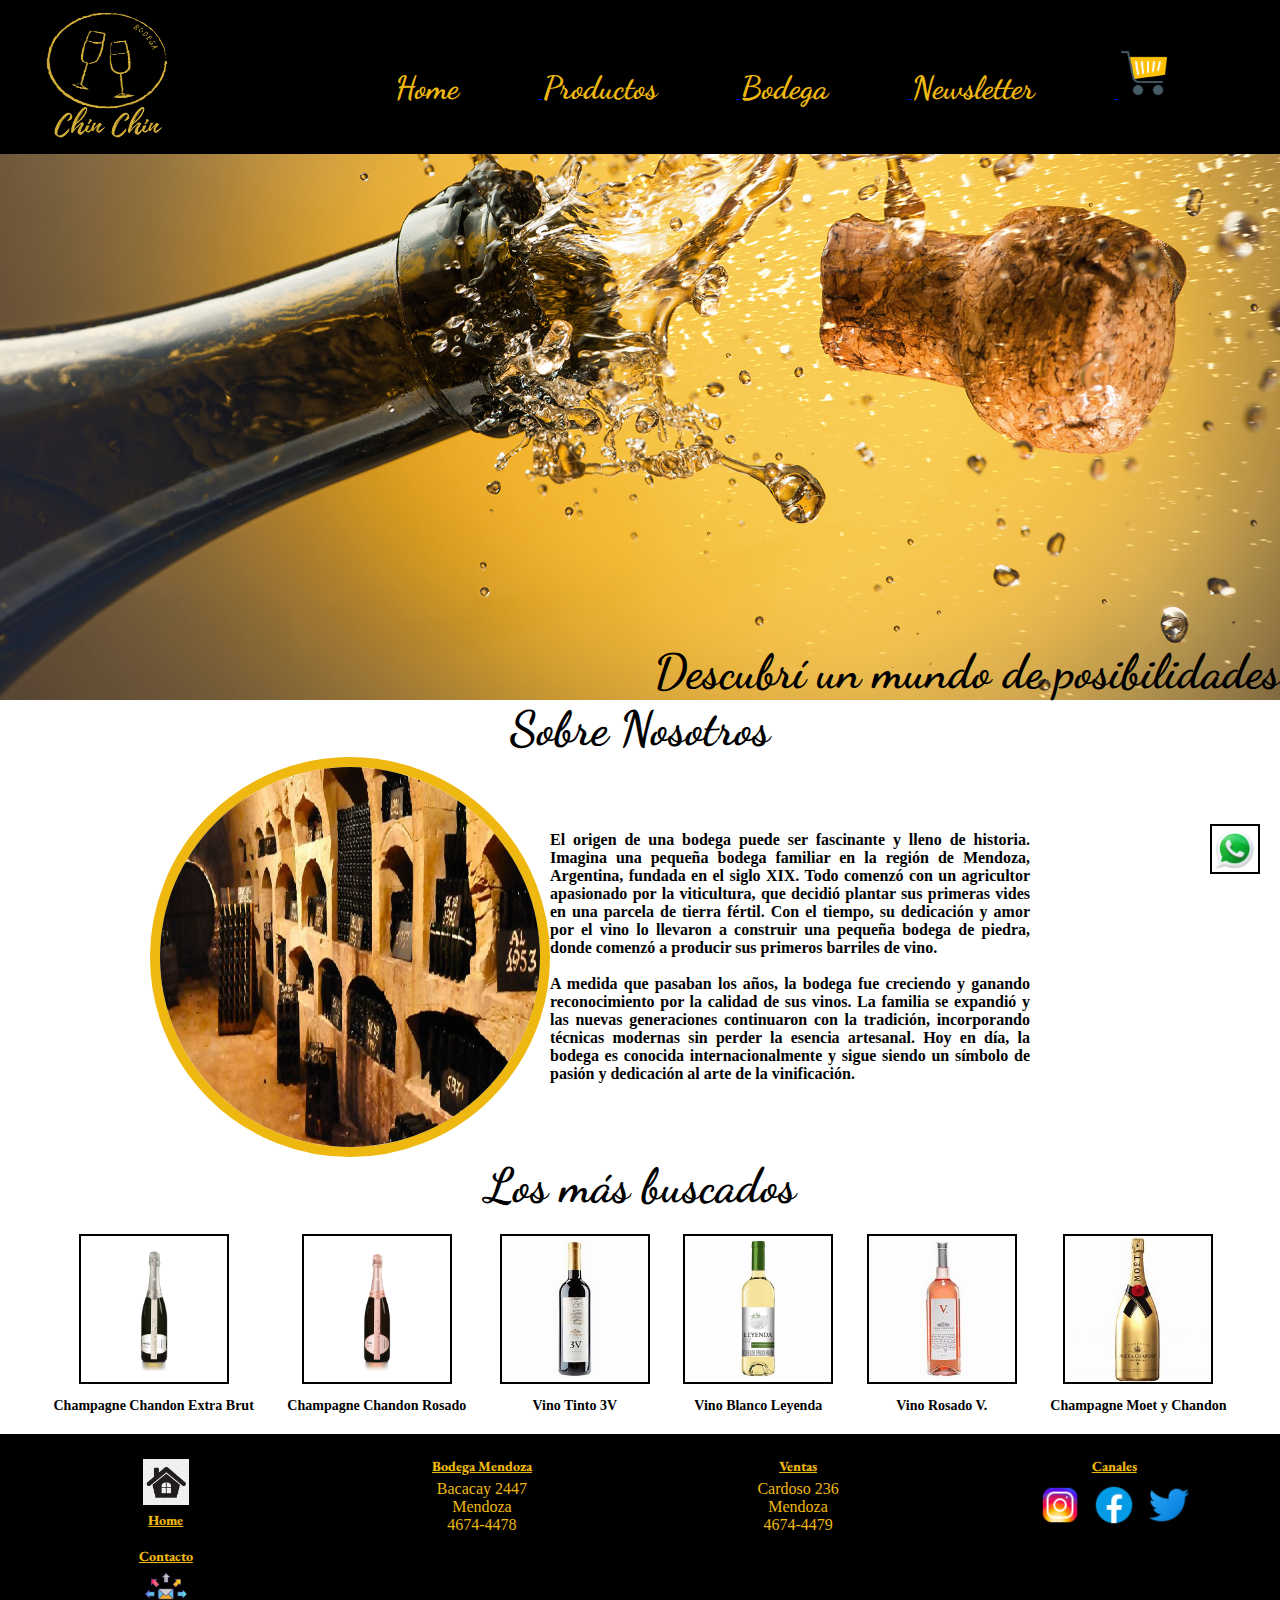
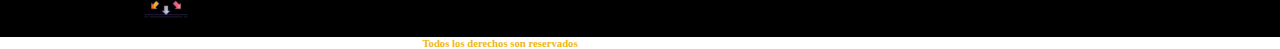
<file: index.html>
<!DOCTYPE html>
<html lang="es">

<head>
    <meta charset="UTF-8">
    <meta name="viewport" content="width=device-width, initial-scale=1.0">
    <title>Bodega Chin Chin</title>
    <link rel="stylesheet" href="estilos.css">
 
</head>

<body>
    <header class="encabezado">
        <a href="index.html"><img src=".//assets/img/logo1.png" alt="logo de la bodega"></a>
        <nav>
            <ul>
                <a href="index.html">
                    <li>Home</li>
                </a>

                <a href="productos.html">
                    <li>Productos</li>
                </a>
                <a href="bodega.html">
                    <li>Bodega</li>
                </a>
                <a href="contacto.html">
                    <li>Newsletter</li>
                </a>
                <a href="">
                    <li><img src=".//assets/img/carrito.png" alt="carrito de compras"></li>
                </a>
            </ul>
        </nav>
    </header>

    <main>
        <section class="primeraseccion">
            <h2>Descubrí un mundo de posibilidades</h2>

        </section>
        <section class="segundaseccion">
            <h1>Sobre Nosotros</h1>
            <div class="sobrenosotros">
                <img src=".//assets/img/bodega.jpg" alt="bodega">

                <p>
                    El origen de una bodega puede ser fascinante y lleno de historia. Imagina una pequeña bodega
                    familiar en
                    la
                    región de Mendoza, Argentina, fundada en el siglo XIX. Todo comenzó con un agricultor apasionado por
                    la
                    viticultura, que decidió plantar sus primeras vides en una parcela de tierra fértil. Con el tiempo,
                    su
                    dedicación y amor por el vino lo llevaron a construir una pequeña bodega de piedra, donde comenzó a
                    producir
                    sus primeros barriles de vino. <br><br>

                    A medida que pasaban los años, la bodega fue creciendo y ganando reconocimiento por la calidad de
                    sus
                    vinos.
                    La familia se expandió y las nuevas generaciones continuaron con la tradición, incorporando técnicas
                    modernas sin perder la esencia artesanal. Hoy en día, la bodega es conocida internacionalmente y
                    sigue
                    siendo un símbolo de pasión y dedicación al arte de la vinificación.</p>
            </div>
        </section>
        <section class="masbuscados">
            <h3>Los más buscados</h3>
            <div class="galeriadeimagenes">
                <div>

                    <img src=".//assets/img/vino1.png" alt="champagne">
                    <h5>Champagne Chandon Extra Brut</h5>
                </div>
                <div>

                    <img src=".//assets/img/vino2.png" alt="champagne rosado">
                    <h5>Champagne Chandon Rosado</h5>
                </div>
                <div>

                    <img src=".//assets/img/vino3.jpg" alt="vino tinto">
                    <h5>Vino Tinto 3V</h5>
                </div>
                <div>

                    <img src=".//assets/img/vino4.jpg" alt="vino rosado">
                    <h5>Vino Blanco Leyenda</h5>
                </div>
                <div>

                    <img src=".//assets/img/vino5.jpg" alt="vino blanco">
                    <h5>Vino Rosado V.</h5>
                </div>
                <div>

                    <img src=".//assets/img/vino6.jpg" alt="champagne dorado">
                    <h5>Champagne Moet y Chandon</h5>
                </div>

        </section>
    </main>
    <footer>
        <section class="sucursales">
            <div>
                <a href="index.html">
                    <h5> <img src=".//assets/img/home.jpg" alt="home"><br>Home
                </a> </h5>
            </div>


            <div>
                <h5>Bodega Mendoza</h5>
                <p>Bacacay 2447 <br>Mendoza <br>4674-4478</p>
            </div>

            <div>
                <h5>Ventas</h5>
                <p>Cardoso 236 <br>Mendoza <br>4674-4479</p>
            </div>
            <div>
                <h5>Canales</h5>
                <a href="https://www.instagram.com/" target="_blank"><img src=".//assets/img/icono1.png"
                        alt="icono instagram"></a>
                <a href="https://es-la.facebook.com/" target="_blank"><img src=".//assets/img/icono2.png"
                        alt="icono facebook"></a>
                <a href="https://x.com/" target="_blank"><img src=".//assets/img/icono3.png" alt="icono twiter"></a>
            </div>
            <div>
                <h5>Contacto</h5>

                <a href="contacto.html"><img src=".//assets/img/correo-electronico.png" alt="icono correo"></a>
            </div>
            <div class="iconofijo">

                <a href="https://web.whatsapp.com/" target="_blank">
                    <img src=".//assets/img/iconowhatsapp.jpg" alt="icono whatsapp"></a>
            </div>

        </section>
        <h6>Todos los derechos son reservados</h6>
    </footer>

</body>

</html>
</file>
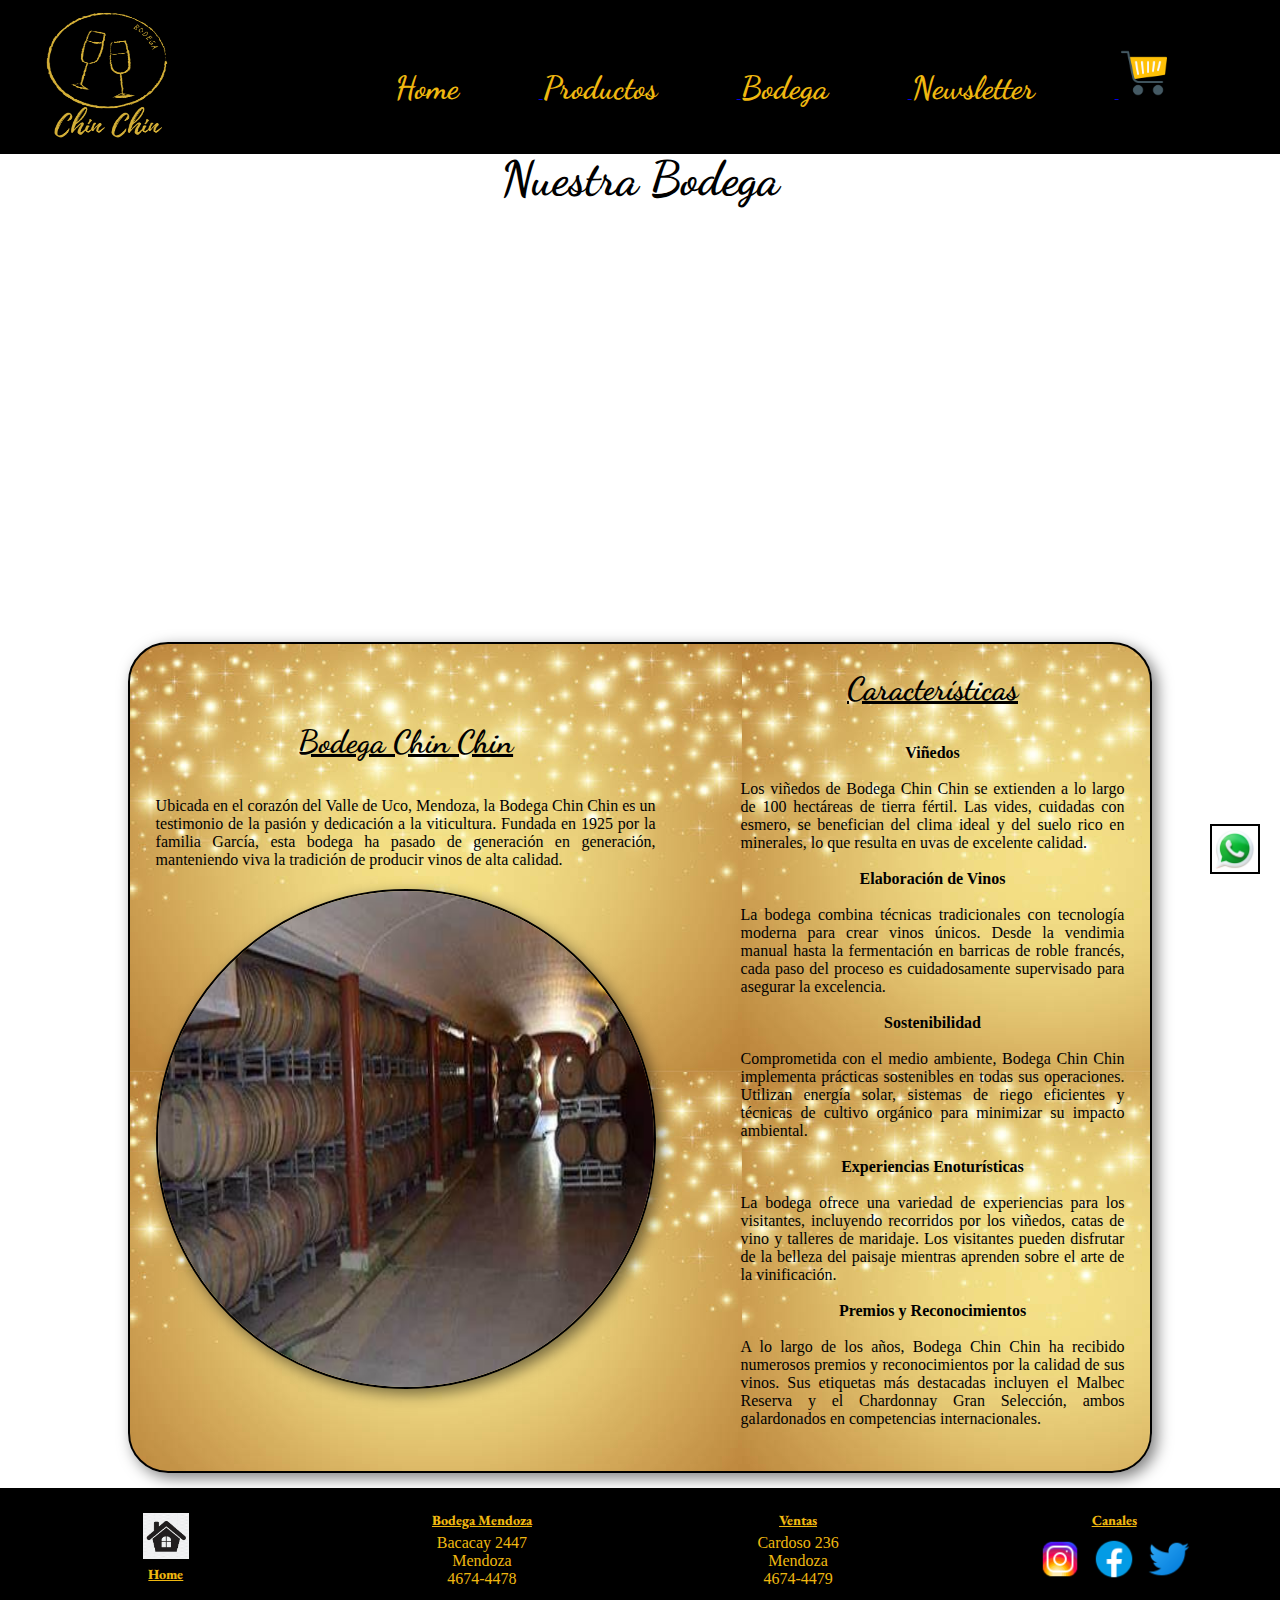
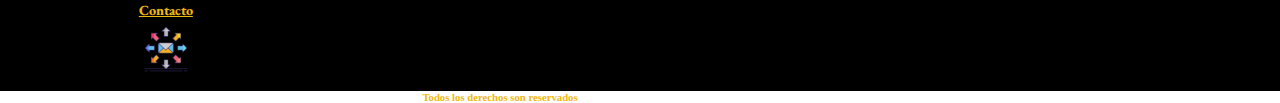
<file: bodega.html>
<!DOCTYPE html>
<html lang="es">

<head>
    <meta charset="UTF-8">
    <meta name="viewport" content="width=device-width, initial-scale=1.0">
    <title>Bodega Chin Chin</title>
    <link rel="stylesheet" href="estilos.css">
</head>

<body>
    <header class="encabezado">
        <a href="index.html"><img src=".//assets/img/logo1.png" alt="logo de la bodega"></a>
        <nav>
            <ul>
                <a href="index.html">
                    <li>Home</li>
                </a>

                <a href="productos.html">
                    <li>Productos</li>
                </a>
                <a href="bodega.html">
                    <li>Bodega</li>
                </a>
                <a href="contacto.html">
                    <li>Newsletter</li>
                </a>
                <a href="carrito.html">
                    <li><img src=".//assets/img/carrito.png" alt="carrito de compras"></li>
                </a>
            </ul>
        </nav>
    </header>
    <main>
        <section class="bodega">
            <div class="titulo">
                <h1>Nuestra Bodega</h1>
            </div>
            <div class="video">
                <iframe width="100%" height="415"
                    src="https://www.youtube.com/embed/NaobVdhmMbk?autoplay=1&controls=0&mute=1&si=3AEZiXFZwNzVib4m"
                    title="Bodega Chin Chin" frameborder="0"
                    allow="accelerometer; autoplay; clipboard-write; encrypted-media; gyroscope; picture-in-picture; web-share"
                    referrerpolicy="strict-origin-when-cross-origin" allowfullscreen>
                </iframe>
            </div>
            <div class="caracteristicas">
                <div> 
                   

                    <p>
                    <h3>Bodega Chin Chin</h3><br><br>
                    <p>Ubicada en el corazón del Valle de Uco, Mendoza, la Bodega Chin Chin es un testimonio de la
                        pasión y
                        dedicación a la viticultura. Fundada en 1925 por la familia García, esta bodega ha pasado de
                        generación en generación, manteniendo viva la tradición de producir vinos de alta calidad.</p>
                    </p>
                    <img src=".//assets/img/bodega2.jpg" alt="bodega chin chin">
                </div>
                <div>
                    <h3>Características</h3><br><br>
                    <p>
                    <ul>
                        <li><strong>Viñedos</strong> <br><br>
                            <p>
                                Los viñedos de Bodega Chin Chin se extienden a lo largo de 100 hectáreas de tierra
                                fértil.
                                Las
                                vides, cuidadas con esmero, se benefician del clima ideal y del suelo rico en minerales,
                                lo
                                que resulta en uvas de excelente calidad. <br><br>
                            </p>
                        </li>
                        <li><strong>Elaboración de Vinos</strong> <br><br>
                            <p>La bodega combina técnicas tradicionales con tecnología moderna para crear vinos únicos.
                                Desde la vendimia manual hasta la fermentación en barricas de roble francés, cada paso
                                del
                                proceso es cuidadosamente supervisado para asegurar la excelencia. <br><br></p>
                        </li>
                        <li><strong>Sostenibilidad</strong> <br><br>
                            <p>
                                Comprometida con el medio ambiente, Bodega Chin Chin implementa prácticas sostenibles en
                                todas
                                sus operaciones. Utilizan energía solar, sistemas de riego eficientes y técnicas de
                                cultivo
                                orgánico para minimizar su impacto ambiental. <br><br>
                            </p>
                        </li>
                        <li><strong>Experiencias Enoturísticas</strong> <br><br>
                            <p>
                                La bodega ofrece una variedad de experiencias para los visitantes, incluyendo recorridos
                                por
                                los viñedos, catas de vino y talleres de maridaje. Los visitantes pueden disfrutar de la
                                belleza del paisaje mientras aprenden sobre el arte de la vinificación. <br> <br>
                            </p>
                        </li>
                        <li><strong>Premios y Reconocimientos</strong> <br> <br>
                            <p>
                                A lo largo de los años, Bodega Chin Chin ha recibido numerosos premios y reconocimientos
                                por la
                                calidad de sus vinos. Sus etiquetas más destacadas incluyen el Malbec Reserva y el
                                Chardonnay Gran Selección, ambos galardonados en competencias internacionales. <br><br>
                            </p>
                        </li>
                    </ul>
                    </p>
                </div>
            </div>

        </section>

    </main>
    <footer>
        <section class="sucursales">
            <div>
                <a href="index.html">
                    <h5> <img src=".//assets/img/home.jpg" alt="home"><br>Home
                </a> </h5>
            </div>


            <div>
                <h5>Bodega Mendoza</h5>
                <p>Bacacay 2447 <br>Mendoza <br>4674-4478</p>
            </div>

            <div>
                <h5>Ventas</h5>
                <p>Cardoso 236 <br>Mendoza <br>4674-4479</p>
            </div>
            <div>
                <h5>Canales</h5>
                <a href="https://www.instagram.com/" target="_blank"><img src=".//assets/img/icono1.png"
                        alt="icono instagram"></a>
                <a href="https://es-la.facebook.com/" target="_blank"><img src=".//assets/img/icono2.png"
                        alt="icono facebook"></a>
                <a href="https://x.com/" target="_blank"><img src=".//assets/img/icono3.png" alt="icono twiter"></a>
            </div>
            <div>
                <h5>Contacto</h5>

                <a href="contacto.html"><img src=".//assets/img/correo-electronico.png" alt="icono correo"></a>
            </div>
            <div class="iconofijo">

                <a href="https://web.whatsapp.com/" target="_blank">
                    <img src=".//assets/img/iconowhatsapp.jpg" alt="icono whatsapp"></a>
            </div>

        </section>
        <h6>Todos los derechos son reservados</h6>
    </footer>

</body>

</html>
</file>
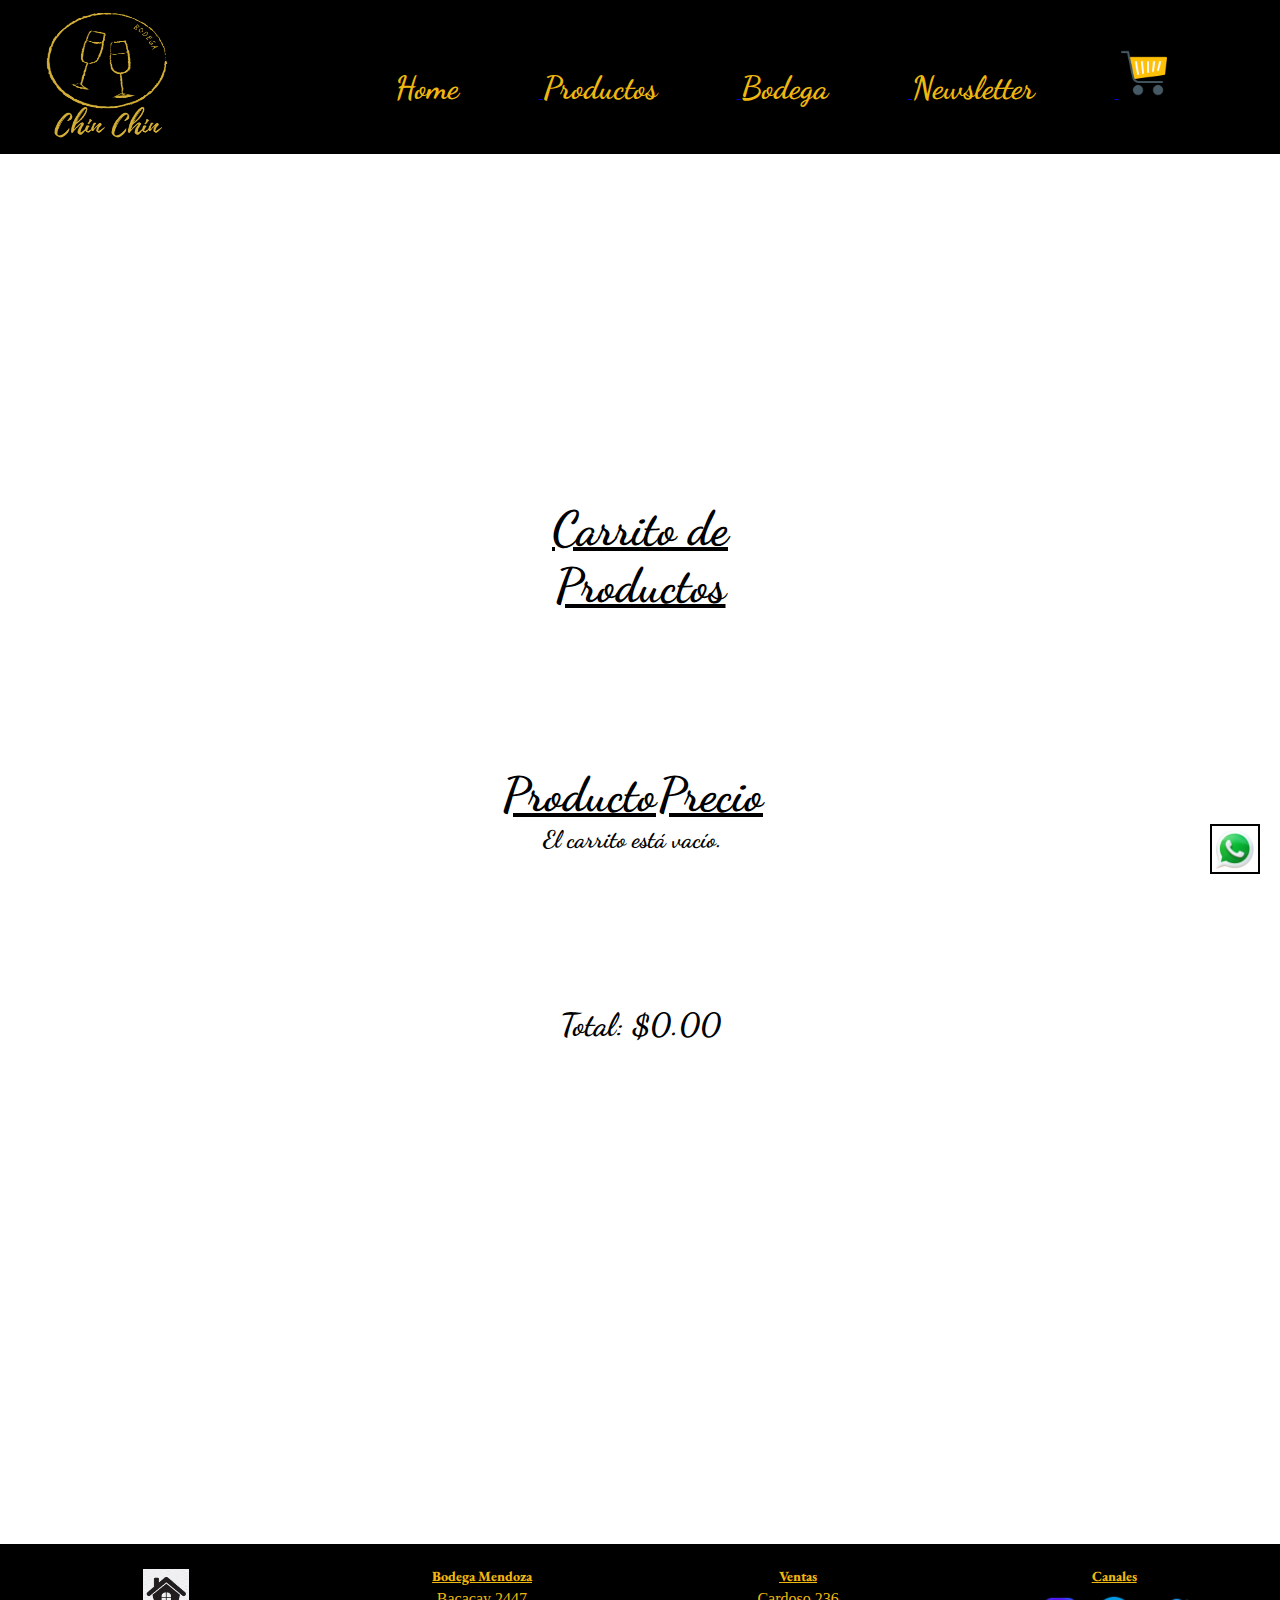
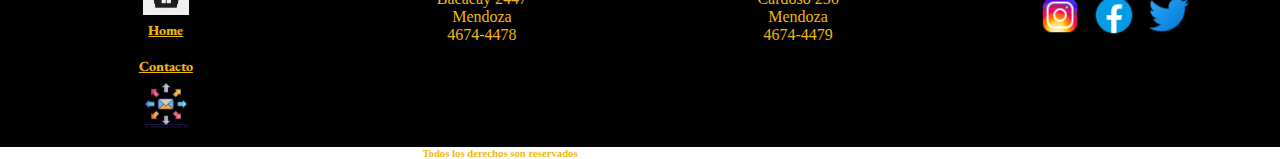
<file: carrito.html>
<!DOCTYPE html>
<html lang="es">

<head>
    <meta charset="UTF-8">
    <meta name="viewport" content="width=device-width, initial-scale=1.0">
    <title>Bodega Chin Chin</title>
    <link rel="stylesheet" href="estilos.css">
</head>

<body>
    <header class="encabezado">
        <a href="index.html"><img src=".//assets/img/logo1.png" alt="logo de la bodega"></a>
        <nav>
            <ul>
                <a href="index.html">
                    <li>Home</li>
                </a>

                <a href="productos.html">
                    <li>Productos</li>
                </a>
                <a href="bodega.html">
                    <li>Bodega</li>
                </a>
                <a href="contacto.html">
                    <li>Newsletter</li>
                </a>
                <a href="carrito.html">
                    <li><img src=".//assets/img/carrito.png" alt="carrito de compras"></li>
                </a>

            </ul>
        </nav>
    </header>
    <main>
      
        
      <section class="container">
        <h1>Carrito de Productos</h1>
        <table class="table table-striped">
            <thead>
                <tr>
                    <th>Producto</th>
                    <th>Precio</th>
                  
                </tr>
            </thead>
            <tbody id="tablaCarrito">
    
            </tbody>
        </table>
        <div class="mt-3">
            <h3>Total: $<span id="totalCarrito">0.00</span></h3>
        </div>
      </section>
    </main>

    <footer>
        <section class="sucursales">
            <div>
                <a href="index.html">
                    <h5> <img src=".//assets/img/home.jpg" alt="home"><br>Home
                </a> </h5>
            </div>


            <div>
                <h5>Bodega Mendoza</h5>
                <p>Bacacay 2447 <br>Mendoza <br>4674-4478</p>
            </div>

            <div>
                <h5>Ventas</h5>
                <p>Cardoso 236 <br>Mendoza <br>4674-4479</p>
            </div>
            <div>
                <h5>Canales</h5>
                <a href="https://www.instagram.com/" target="_blank"><img src=".//assets/img/icono1.png"
                        alt="icono instagram"></a>
                <a href="https://es-la.facebook.com/" target="_blank"><img src=".//assets/img/icono2.png"
                        alt="icono facebook"></a>
                <a href="https://x.com/" target="_blank"><img src=".//assets/img/icono3.png" alt="icono twiter"></a>
            </div>
            <div>
                <h5>Contacto</h5>

                <a href="contacto.html"><img src=".//assets/img/correo-electronico.png" alt="icono correo"></a>
            </div>
            <div class="iconofijo">

                <a href="https://web.whatsapp.com/" target="_blank">
                    <img src=".//assets/img/iconowhatsapp.jpg" alt="icono whatsapp"></a>
            </div>

        </section>
        <h6>Todos los derechos son reservados</h6>
    </footer>

    <script src="mostrarCarrito.js"></script>
</body>
</html>
</file>
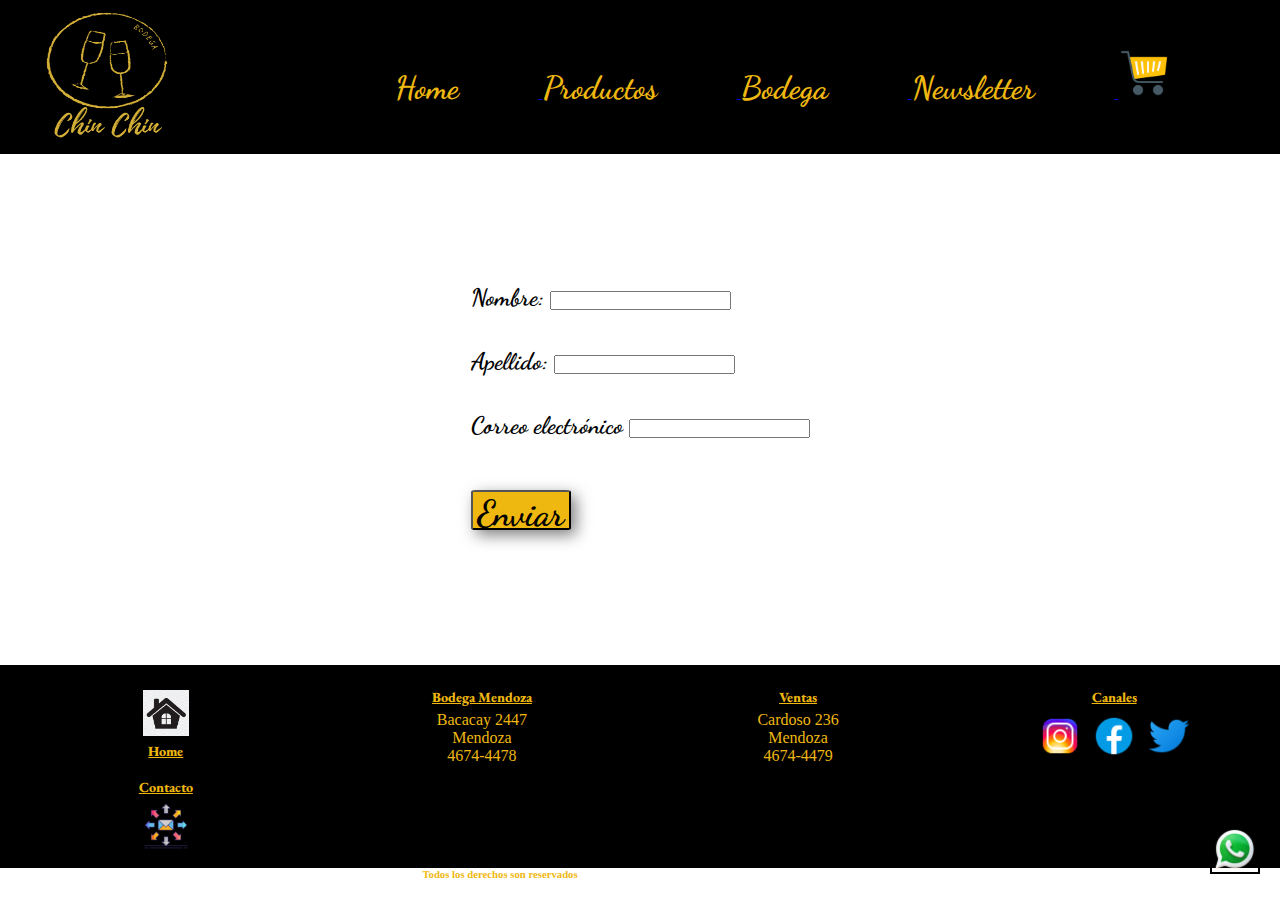
<file: contacto.html>
<!DOCTYPE html>
<html lang="es">

<head>
    <meta charset="UTF-8">
    <meta name="viewport" content="width=device-width, initial-scale=1.0">
    <title>Bodega Chin Chin</title>
    <link rel="stylesheet" href="estilos.css">
</head>

<body>
    <header class="encabezado">
        <a href="index.html"><img src=".//assets/img/logo1.png" alt="logo de la bodega"></a>
        <nav>
            <ul>
                <a href="index.html">
                    <li>Home</li>
                </a>

                <a href="productos.html">
                    <li>Productos</li>
                </a>
                <a href="bodega.html">
                    <li>Bodega</li>
                </a>
                <a href="contacto.html">
                    <li>Newsletter</li>
                </a>
                <a href="">
                    <li><img src=".//assets/img/carrito.png" alt="carrito de compras"></li>
                </a>
            </ul>
        </nav>
    </header>
    <main>
        <section class="registrarse">
        <form action="/my-handling-form-page" method="post">

            <ul>
                <li>
                    <label for="nombre">Nombre:</label>
                    <input type="text" />
                </li>
                <li>
                    <label for="apellido">Apellido:</label>
                    <input type="apellido">
                </li>
                <li>
                    <label for="mail">Correo electrónico</label>
                    <input type="mail">
                </li>
              
                <li>
                    
                    <button class="botonregistrarse" type="submit">Enviar</button>
                </li>
            </ul>
        </form>
    </section>
    </main>
    <footer>
        <section class="sucursales">
            <div>
                <a href="index.html">
                    <h5> <img src=".//assets/img/home.jpg" alt="home"><br>Home
                </a> </h5>
            </div>


            <div>
                <h5>Bodega Mendoza</h5>
                <p>Bacacay 2447 <br>Mendoza <br>4674-4478</p>
            </div>

            <div>
                <h5>Ventas</h5>
                <p>Cardoso 236 <br>Mendoza <br>4674-4479</p>
            </div>
            <div>
                <h5>Canales</h5>
                <a href="https://www.instagram.com/" target="_blank"><img src=".//assets/img/icono1.png"
                        alt="icono instagram"></a>
                <a href="https://es-la.facebook.com/" target="_blank"><img src=".//assets/img/icono2.png"
                        alt="icono facebook"></a>
                <a href="https://x.com/" target="_blank"><img src=".//assets/img/icono3.png" alt="icono twiter"></a>
            </div>
            <div>
                <h5>Contacto</h5>

                <a href="contacto.html"><img src=".//assets/img/correo-electronico.png" alt="icono correo"></a>
            </div>
            <div class="iconofijo">

                <a href="https://web.whatsapp.com/" target="_blank">
                    <img src=".//assets/img/iconowhatsapp.jpg" alt="icono whatsapp"></a>
            </div>

        </section>
        <h6>Todos los derechos son reservados</h6>
    </footer>

</body>

</html>
</file>
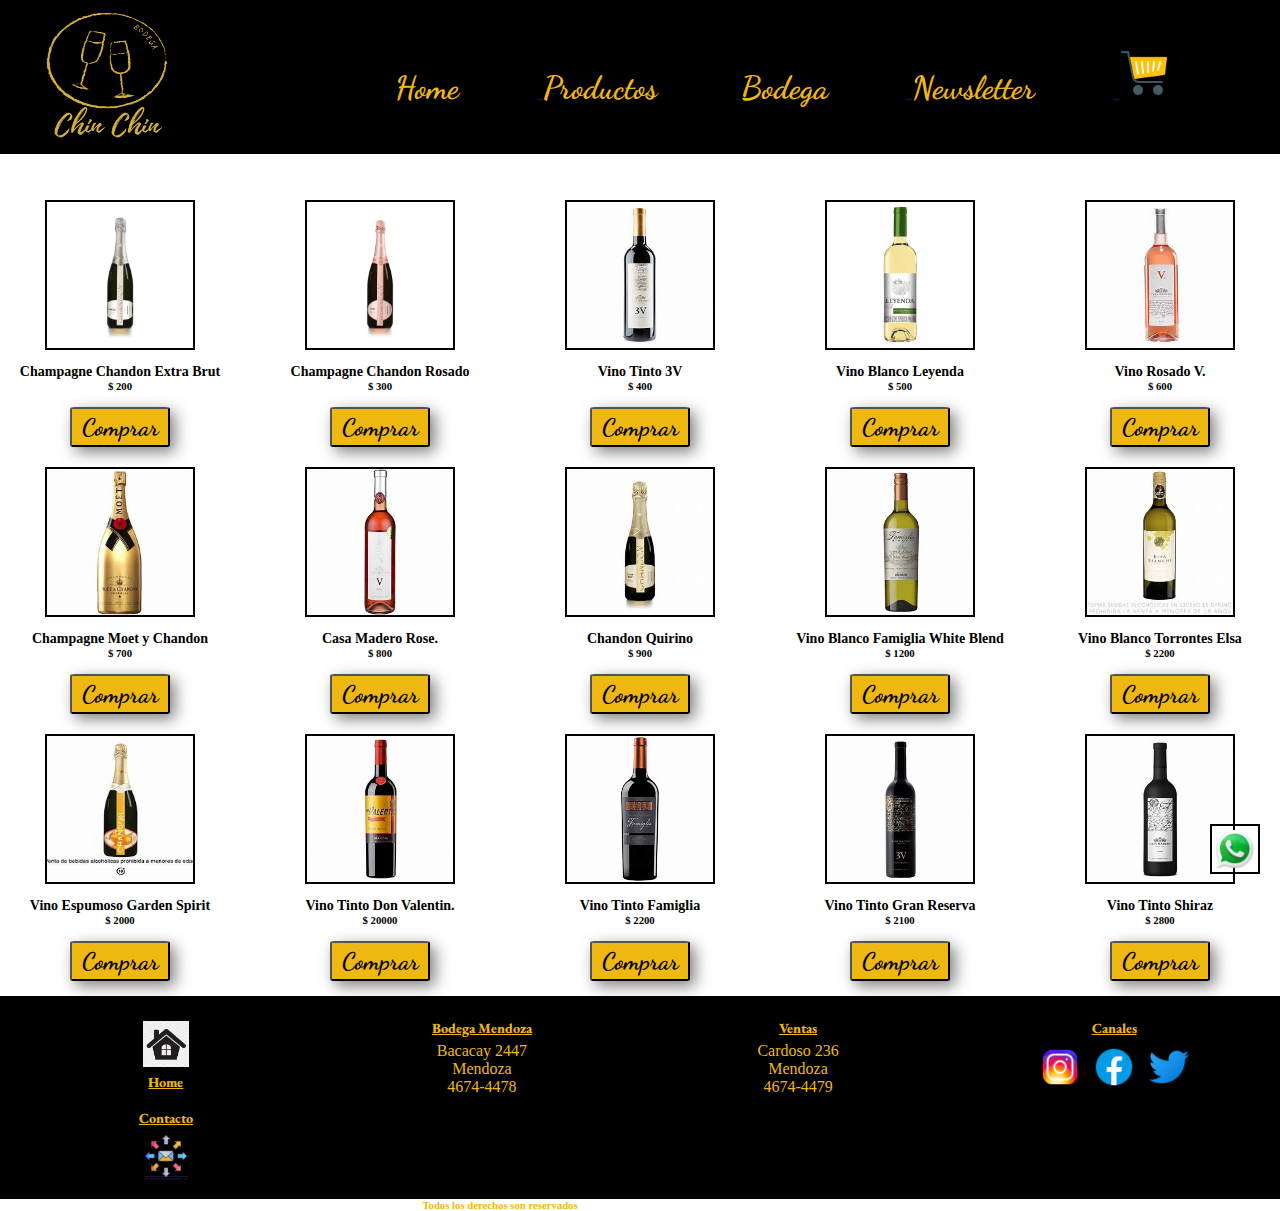
<file: productos.html>
<!DOCTYPE html>
<html lang="es">

<head>
    <meta charset="UTF-8">
    <meta name="viewport" content="width=device-width, initial-scale=1.0">
    <title>Bodega Chin Chin</title>
    <link rel="stylesheet" href="estilos.css">
 

</head>
    <header class="encabezado">
        <a href="index.html"><img src=".//assets/img/logo1.png" alt="logo de la bodega"></a>
        <nav>
            <ul>
                <a href="index.html">
                    <li>Home</li>
                </a>

                <a href="productos.html">
                    <li>Productos</li>
                </a>
                <a href="bodega.html">
                    <li>Bodega</li>
                </a>
                <a href="contacto.html">
                    <li>Newsletter</li>
                </a>
                <a href="carrito.html">
                    <li><img src=".//assets/img/carrito.png" alt="carrito de compras"></li>
                </a>
            </ul>
        </nav>
    </header>

    <main>
        <div class="galeriadeimagenes2">
            <div>

                <img src=".//assets/img/vino1.png" alt="champagne">
                <h5>Champagne Chandon Extra Brut</h5>
                <h6>$ 200</h6>
                <button class="botonComprar" data-nombre="Champagne Chandon Extra Brut" data-precio="200">Comprar</button>

            </div>
            <div>

                <img src=".//assets/img/vino2.png" alt="champagne rosado">
                <h5>Champagne Chandon Rosado</h5>
                <h6>$ 300</h6>
                <button class="botonComprar" data-nombre="Champagne Chandon Rosado"data-precio="300">Comprar</button>

            </div>
            <div>

                <img src=".//assets/img/vino3.jpg" alt="vino tinto">
                <h5>Vino Tinto 3V</h5>
                <h6>$ 400</h6>
                <button class="botonComprar" data-nombre="Vino Tinto 3V"data-precio="400">Comprar</button>

            </div>
            <div>

                <img src=".//assets/img/vino4.jpg" alt="vino rosado">
                <h5>Vino Blanco Leyenda</h5>
                <h6>$ 500</h6>
                <button class="botonComprar" data-nombre="Vino Blanco Leyenda"data-precio="500">Comprar</button>

            </div>
            <div>

                <img src=".//assets/img/vino5.jpg" alt="vino blanco">
                <h5>Vino Rosado V.</h5>
                <h6>$ 600</h6>
                <button class="botonComprar" data-nombre="Vino Rosado V."data-precio="600">Comprar</button>

            </div>
            <div>

                <img src=".//assets/img/vino6.jpg" alt="champagne dorado">
                <h5>Champagne Moet y Chandon</h5>
                <h6>$ 700</h6>
                <button class="botonComprar" data-nombre="Champagne Moet y Chandon"data-precio="700">Comprar</button>
            </div>


            <div>

                <img src=".//assets/img/casa madero rose.jpg" alt="vino blanco">
                <h5>Casa Madero Rose.</h5>
                <h6>$ 800</h6>
                <button class="botonComprar" data-nombre="Casa Madero Rose."data-precio="800">Comprar</button>

            </div>



            <div>

                <img src=".//assets/img/chandon Quirino.jpg" alt="vino blanco">
                <h5>Chandon Quirino</h5>
                <h6>$ 900</h6>
                <button class="botonComprar" data-nombre="Chandon Quirino"data-precio="900">Comprar</button>

            </div>
            <div>

                <img src=".//assets/img/vino blanco famiglia white blend.jpg" alt="vino blanco">
                <h5>Vino Blanco Famiglia White Blend
                </h5>
                <h6>$ 1200</h6>
                <button class="botonComprar" data-nombre="Vino Blanco Famiglia White Blend"data-precio="1200">Comprar</button>

            </div>
            <div>

                <img src=".//assets/img/vino blanco torrontes Elsa.jpg" alt="vino blanco">
                <h5>Vino Blanco Torrontes Elsa</h5>
                <h6>$ 2200</h6>
                <button class="botonComprar" data-nombre="Vino Blanco Torrontes Elsa"data-precio="2200">Comprar</button>

            </div>
            <div>

                <img src=".//assets/img/vino espumoso garden spirit.jpg" alt="vino blanco">
                <h5>Vino Espumoso Garden Spirit</h5>
                <h6>$ 2000</h6>
                <button class="botonComprar" data-nombre="Vino Espumoso Garden Spirit"data-precio="2000">Comprar</button>

            </div>

            <div>

                <img src=".//assets/img/vino tinto Don valenti.jpg" alt="vino blanco">
                <h5>Vino Tinto Don Valentin.</h5>
                <h6>$ 20000</h6>
                <button class="botonComprar" data-nombre="Vino Tinto Don Valentin."data-precio="20000">Comprar</button>

            </div>

            <div>

                <img src=".//assets/img/vino tinto famiglia.jpg" alt="vino blanco">
                <h5>Vino Tinto Famiglia</h5>
                <h6>$ 2200</h6>
                <button class="botonComprar" data-nombre="Vino Tinto Famiglia"data-precio="2200">Comprar</button>

            </div>
            <div>

                <img src=".//assets/img/vino tinto Gran Reserva.jpg" alt="vino blanco">
                <h5>Vino Tinto Gran Reserva</h5>
                <h6>$ 2100</h6>
                <button class="botonComprar" data-nombre="Vino Tinto Gran Reserva"data-precio="2100">Comprar</button>

            </div>
            <div>

                <img src=".//assets/img/vino tinto shiraz.jpg" alt="vino blanco">
                <h5>Vino Tinto Shiraz</h5>
                <h6>$ 2800</h6>
                <button class="botonComprar" data-nombre="Vino Tinto Shiraz"data-precio="2800">Comprar</button>

            </div>



    </main>
    <footer>
        <section class="sucursales">
            <div>
                <a href="index.html">
                    <h5> <img src=".//assets/img/home.jpg" alt="home"><br>Home
                </a> </h5>
            </div>


            <div>
                <h5>Bodega Mendoza</h5>
                <p>Bacacay 2447 <br>Mendoza <br>4674-4478</p>
            </div>

            <div>
                <h5>Ventas</h5>
                <p>Cardoso 236 <br>Mendoza <br>4674-4479</p>
            </div>
            <div>
                <h5>Canales</h5>
                <a href="https://www.instagram.com/" target="_blank"><img src=".//assets/img/icono1.png"
                        alt="icono instagram"></a>
                <a href="https://es-la.facebook.com/" target="_blank"><img src=".//assets/img/icono2.png"
                        alt="icono facebook"></a>
                <a href="https://x.com/" target="_blank"><img src=".//assets/img/icono3.png" alt="icono twiter"></a>
            </div>
            <div>
                <h5>Contacto</h5>

                <a href="contacto.html"><img src=".//assets/img/correo-electronico.png" alt="icono correo"></a>
            </div>
            <div class="iconofijo">

                <a href="https://web.whatsapp.com/" target="_blank">
                    <img src=".//assets/img/iconowhatsapp.jpg" alt="icono whatsapp"></a>
            </div>

        </section>
        <h6>Todos los derechos son reservados</h6>
    </footer>

    <script src="agregarCarrito.js"></script>
</body>

</html>
</file>
<file: estilos.css>
@import url('https://fonts.googleapis.com/css2?family=Dancing+Script:wght@400..700&family=EB+Garamond:ital,wght@0,800;1,800&family=Rethink+Sans:ital,wght@0,400..800;1,400..800&display=swap');


@import url('https://fonts.googleapis.com/css2?family=EB+Garamond:ital,wght@0,400..800;1,400..800&display=swap');


* {
    margin: 0;
    padding: 0;
    box-sizing: border-box;
}

/*header*/

.encabezado {
    position: fixed;
    top: 0;
    left: 0;
    width: 100%;
    background-color: black;
    display: flex;
    align-items: center;
    justify-content: space-around;
    gap: 150px;
    z-index: 1000;

}

img {
    width: 100px;
    height: 100px;
}

nav {

    ul {
        list-style: none;



        li {
            display: inline-block;
            margin-right: 80px;
            color: #efb810;
            font-family: "Dancing Script", cursive;
            font-optical-sizing: auto;
            font-weight: 700;
            font-style: normal;
            font-size: 2em;

            img {
                width: 50px;
                height: 50px;
            }

            a {
                text-decoration: none;

            }
        }

    }
}

/*main*/
.primeraseccion {

    width: 100%;
    height: 700px;
    background-image: url(".//assets/img/champagne.jpg");
    background-size: cover;
    background-position: center center;
    display: flex;
    justify-content: flex-end;
    align-items: flex-end;

    h2 {
        font-family: "Dancing Script", cursive;
        font-optical-sizing: auto;
        font-weight: 700;
        font-style: normal;
        font-size: 3em;

    }

}

.segundaseccion h1 {

    font-family: "Dancing Script", cursive;
    font-optical-sizing: auto;
    font-weight: 700;
    font-style: normal;
    font-size: 3em;
    display: flex;
    align-items: center;
    justify-content: space-around;

}




.sobrenosotros {
    display: flex;
    justify-content: space-between;
    align-items: center;


}
@media screen and (max-width: 768px) {
    .sobrenosotros {
        display: flex;
        flex-direction: column;
        align-items: center;
        justify-content: center;
        
           
        }
       
    
    .img{
        max-width: 100%;
        height: auto;
        
       }
    
    }


 

.sobrenosotros img {
    border-radius: 50%;
    width: 400px;
    height: 400px;
    margin-left: 150px;
    border: solid 10px #efb810;
}

.sobrenosotros p {
    max-width: 40%;
    margin-right: 250px;
    text-align: justify;
    font-weight: bold;
}


.masbuscados {
    h3 {
        font-family: "Dancing Script", cursive;
        font-optical-sizing: auto;
        font-weight: 700;
        font-style: normal;
        font-size: 3em;
        display: flex;
        align-items: center;
        justify-content: space-around;

    }
}


.galeriadeimagenes {
    display: flex;
    justify-content: space-evenly;
    text-align: center;
    margin: 20px;



    h5 {

        font-size: 14px;
        margin-top: 10px;

    }


    img:hover {
        width: 150px;
        height: 150px;
        border: groove 2px black;
    }
}
@media screen and (max-width: 768px) {
    .galeriadeimagenes {
        display: flex;
        flex-direction: column;
        align-items: center;
        justify-content: center;
    }    
    }



/*footer*/
footer h6 {
    text-align: center;
    margin-right: 280px;
    color: #efb810;


}

footer a {
    text-decoration: none;
    color: #efb810;


}

.sucursales {
    display: grid;
    flex-wrap: wrap;
    background-color: black;
    grid-template-columns: repeat(auto-fill, minmax(250px, 1fr));
    grid-template-rows: 80px;
    gap: 10px;
    font-size: 16px;
    margin: auto;
    padding: 1%;
    text-align: center;
    margin-top: 15px;
    color: #efb810;

}

.sucursales h5 {

    font-family: "EB Garamond", serif;
    font-optical-sizing: auto;
    font-weight: 800;
    font-style: normal;
    color: #efb810;
    text-decoration: underline;
    margin-bottom: 5px;

}

.sucursales img {
    width: 50px;
    height: 50px;


}

.iconofijo {
    position: fixed;
    font-size: 24px;
    bottom: 20px;
    right: 20px;

}

/*bodega*/
.titulo {
    h1 {

        font-family: "Dancing Script", cursive;
        font-optical-sizing: auto;
        font-weight: 700;
        font-style: normal;
        font-size: 3em;
        color: black;
        margin-top: 150px;
        text-align: center;



    }

}

.video {
    display: flex;
    align-items: center;
    justify-content: center;
    margin-top: 10px;

}

.caracteristicas {
    display: flex;
    align-items: center;
    justify-content: center;
    padding: 2%;
    gap: 85px;
    background-image: url(.//assets/img/fondodorado.jpg);
    margin-top: 10px;
    margin-inline: 10%;
    border-radius: 40px;
    box-shadow: 5px 5px 15px rgba(0, 0, 0, 0.5);
    text-align: justify;
    border: solid 2px black;

    h3 {
        text-decoration: underline;
        font-family: "Dancing Script", cursive;
        font-optical-sizing: auto;
        font-weight: 700;
        font-style: normal;
        font-size: 2em;
        color: black;
        text-align: center;


    }
}

.caracteristicas li {
    text-align: center;
    list-style: none;

    p {

        text-align: justify;


    }
}

.caracteristicas img {
    border-radius: 50%;
    width: 500px;
    height: 500px;
    box-shadow: 5px 5px 15px rgba(0, 0, 0, 0.5);
    margin-top: 20px;
    border: solid 2px black;

}

/*productos*/
.galeriadeimagenes2 {
    margin-top: 200px;
    display: grid;
    grid-template-columns: repeat(5, 1fr);
    gap: 20px;
    text-align: center;
}



@media screen and (max-width: 768px) {
    .galeriadeimagenes2 {
        grid-template-columns: 1fr;
        
    }
}



h5 {

    font-size: 14px;
    margin-top: 10px;
}




img {
    width: 150px;
    height: 150px;
    border: solid 2px black;

}

.botonComprar {
    margin-top: 15px;
    width: 100px;
    height: 40px;
    border-radius: 5%;
    background-color: #efb810;
    color: black;
    font-family: "Dancing Script", cursive;
    font-size: 1.5em;
    font-optical-sizing: auto;
    font-weight: 700;
    font-style: normal;
    box-shadow: 5px 5px 15px rgba(0, 0, 0, 0.5);

}

/*newsletter*/
.registrarse {
    margin-top: 200px;
    display: flex;
    align-items: center;
    justify-content: center;
    height: 50vh;
    font-family: "Dancing Script", cursive;
    font-size: 1.5em;
    font-optical-sizing: auto;
    font-weight: 700;
    font-style: normal;


    ul,
    li {
        margin-bottom: 35px;
        list-style-type: none;

    }


}

.botonregistrarse {
    margin-top: 15px;
    width: 100px;
    height: 40px;
    border-radius: 5%;
    background-color: #efb810;
    color: black;
    font-family: "Dancing Script", cursive;
    font-size: 1.5em;
    font-optical-sizing: auto;
    font-weight: 700;
    font-style: normal;
    box-shadow: 5px 5px 15px rgba(0, 0, 0, 0.5);

}

.container{

   margin: 500px;

}

.btn-sm{
    margin-top: 15px;
    width: 100px;
    height: 40px;
    border-radius: 5%;
    background-color: #efb810;
    color: black;
    font-family: "Dancing Script", cursive;
    font-size: 1.2em;
    font-optical-sizing: auto;
    font-weight: 700;
    font-style: normal;
    box-shadow: 5px 5px 15px rgba(0, 0, 0, 0.5);
   
}

.container h1{
    font-family: "Dancing Script", cursive;
        font-optical-sizing: auto;
        font-weight: 700;
        font-style: normal;
        font-size: 3em;
        color: black;
        margin-top: 150px;
        text-align: center;
        text-decoration: underline;

}
.table-striped{
        font-family: "Dancing Script", cursive;
        font-optical-sizing: auto;
        font-weight: 700;
        font-style: normal;
        font-size: 1.5em;
        color: black;
        margin-top: 150px;
        text-align: center;
       
}

.table-striped th{
    font-size: 2em;
    text-decoration: underline;
}
.mt-3{
    font-family: "Dancing Script", cursive;
        font-optical-sizing: auto;
        font-weight: 700;
        font-style: normal;
        font-size: 1.7em;
        color: black;
        margin-top: 150px;
        text-align: center;
}
</file>
